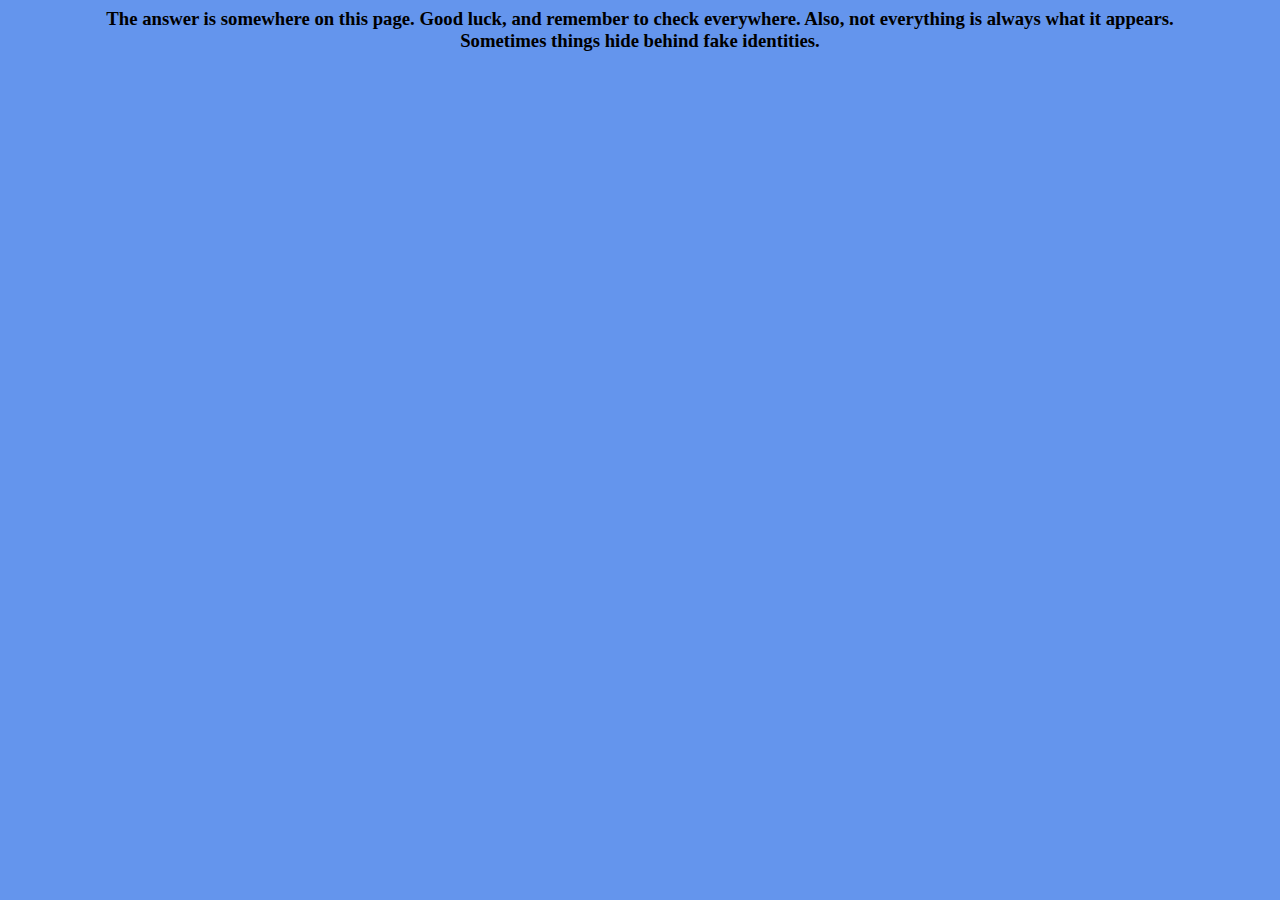
<file: hiddenAnswer.html>
<html> <head> <title> Somwere Here </title>
    <style>
        a{
    text-decoration: none;
    color: cornflowerblue;
}
body{
    background-color:cornflowerblue;
}
        </style>
 </head>
<body>
    <h3 align="center">The answer is somewhere on this page. Good luck, and remember to check everywhere. Also, not everything is always what it appears.<br> Sometimes things hide behind fake identities.</h3>
    <br> <br> <br> <br> <br> <br><br> <br> 
    <h6 align="center"> <a href="hiddenPassword.jpg" download> CLICK ME </a> </h6>
</body>
</file>
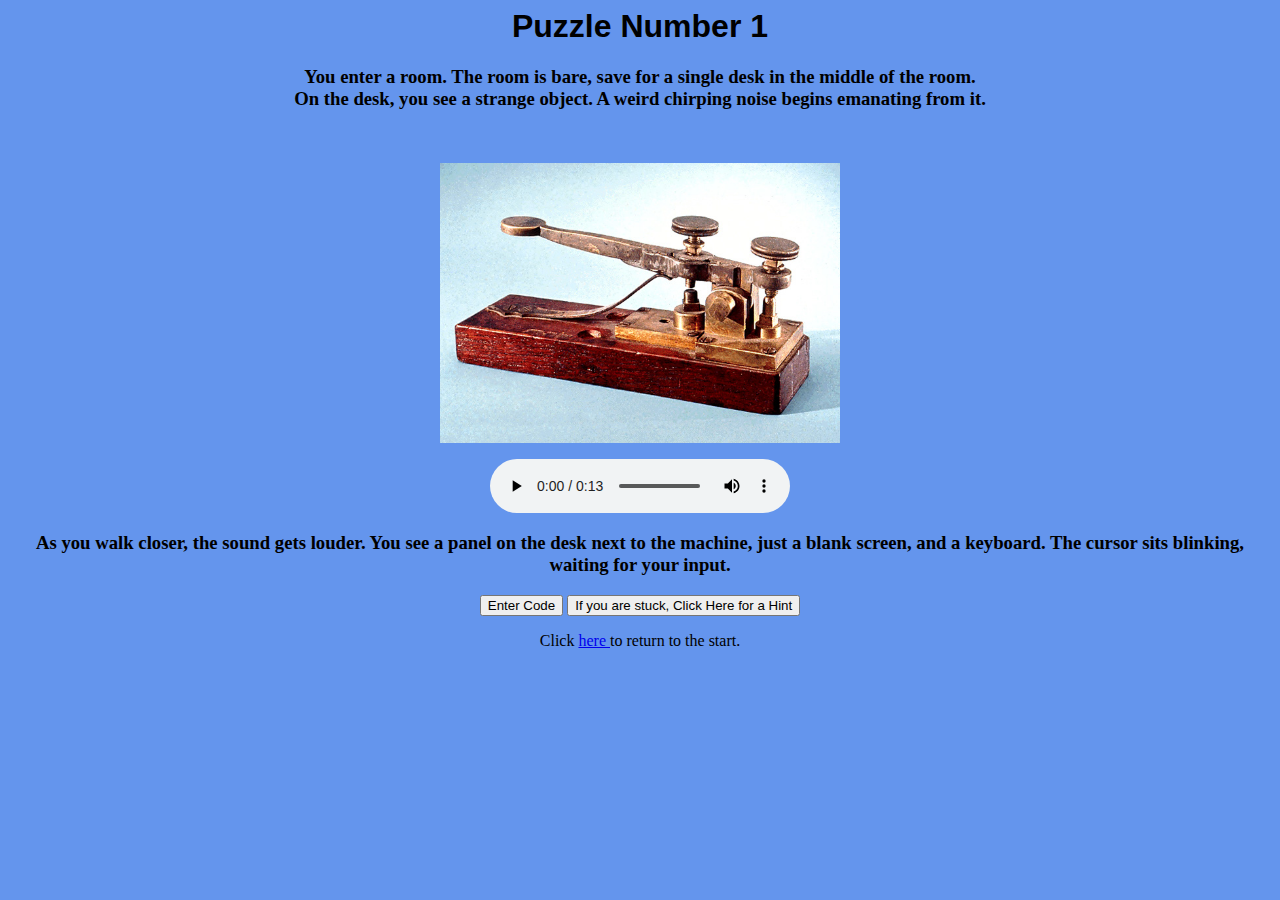
<file: puzzle1.html>
<html> 
    <SCRIPT>
          String.prototype.hashCode = function() {
        var hash = 0;
        if (this.length == 0) return hash;
        for (i = 0; i < this.length; i++) {
            char = this.charCodeAt(i);
            hash = ((hash<<5)-hash)+char;
            hash = hash & hash; // Convert to 32bit integer
        }
        return hash;
    }
        function passWord(){
        var password = prompt('Enter your code here','');

        while(true){
             if (password.toLowerCase().hashCode() == -1426988059) {
                alert('You Got it Right!');
                window.open('puzzle2.html');
                break;
                } 
             if (password.toLowerCase().hashCode()!= -1426988059) {
                alert('That is wrong.');
                var password = prompt('Wrong. Please Try Again','');
                } 
            }
            }
        
        function hint() {  
            alert('Perhaps this website (https://morsecode.scphillips.com/) might prove helpful')
        }
        </SCRIPT>
    <head> <title>Puzzle Number One</title>
        <link rel="stylesheet" href = "style.css">
        <h1 align="center"> Puzzle Number 1 </h1>
    </head>
    <body>
         <h3 align=center>You enter a room. The room is bare, save for a single desk in the middle of the room.<br> On the desk, you see a strange object. A weird chirping noise begins emanating from it.</h3>
        <br> <p align="center"><img src="morse.jpg" style="width:400px;height:280px;"> </p> 
         <p align="center">
            <audio controls autoplay>
                <source src="morsecode.wav">
            </audio>
        </p>
        <h3 align=center> As you walk closer, the sound gets louder. You see a panel on the desk next to the machine, just a blank screen, and a keyboard.
            The cursor sits blinking, waiting for your input. </h3>
          
        <form align="center"> <input type="button" value="Enter Code" onClick="passWord()"> 
            <input type="button" value="If you are stuck, Click Here for a Hint" onClick="hint()"> </form>
            <div class="footer" align=center>Click <a href=startPage.html>here </a> to return to the start.</div>
    </body>
</html>
</file>
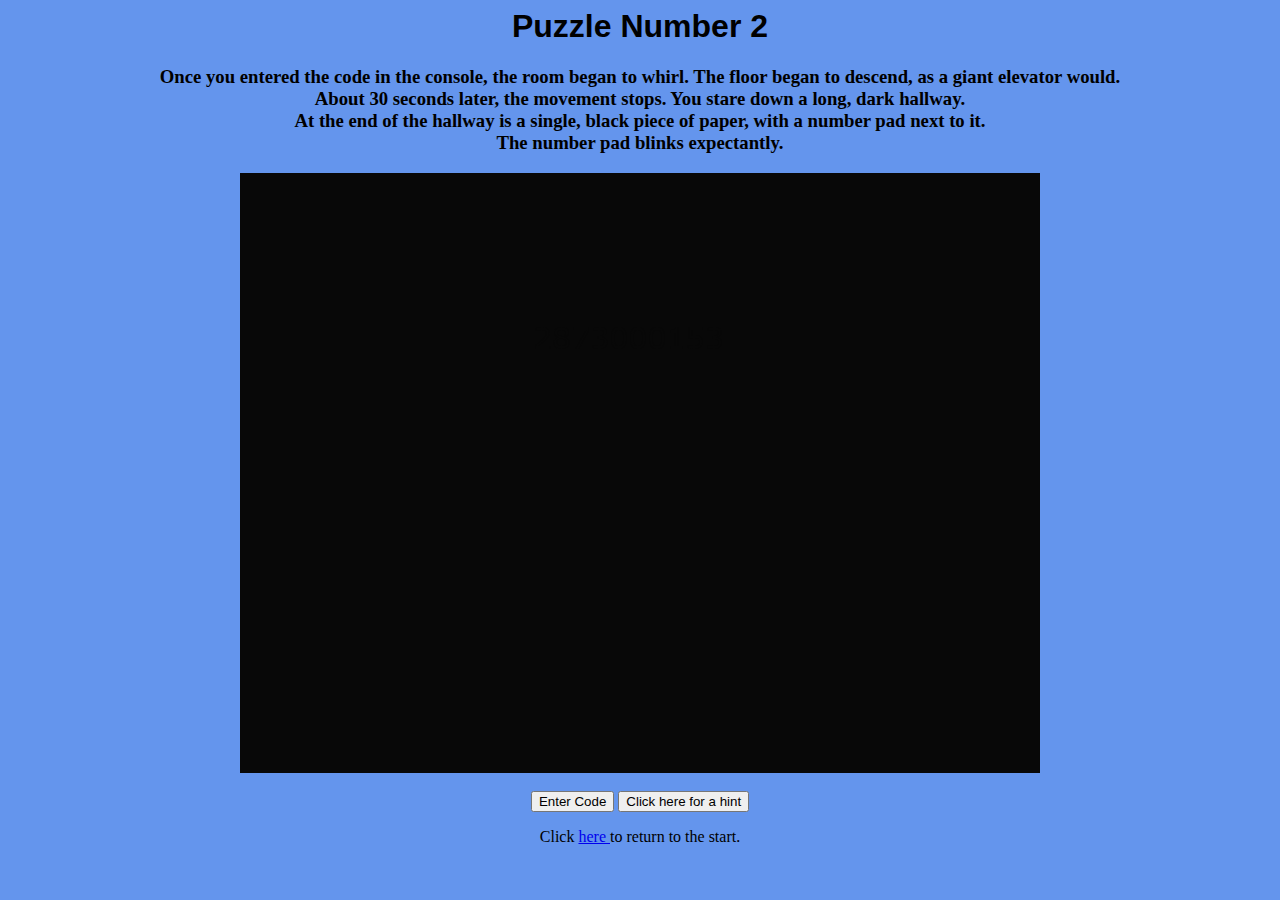
<file: puzzle2.html>
<html> <SCRIPT>
          String.prototype.hashCode = function() {
        var hash = 0;
        if (this.length == 0) return hash;
        for (i = 0; i < this.length; i++) {
            char = this.charCodeAt(i);
            hash = ((hash<<5)-hash)+char;
            hash = hash & hash; // Convert to 32bit integer
        }
        return hash;
    }
        function passWord() {
        
        var password = prompt('Enter your code here','');

        while(true){
             if (password.toLowerCase().hashCode() == 1429366913) {
                alert('You Got it Right!');
                window.open('puzzle3.html');
                break;
                } 
             if (password.toLowerCase().hashCode()!= 1429366913) {
                alert('That is wrong.');
                var password = prompt('Wrong. Please Try Again','');
                } 
            }
        } 
        function hint() {  
            alert('Try playing with Microsoft Paint...')
        }  
        </SCRIPT>
    <head> <title>Puzzle Number Two</title>
        <link rel="stylesheet" href = "style.css">
        <h1 align="center"> Puzzle Number 2 </h1>
    </head>
    <body>
        <h3 align="center"> Once you entered the code in the console, the room began to whirl. The floor began to descend, as a giant elevator would. <br> About 30 seconds later, the movement stops. You stare down a long, dark hallway. <br> At the end of the hallway is a single, black piece of paper, with a number pad next to it. <br> The number pad blinks expectantly. </h3>
       <center> <img src="blackPage.png">  </center> <br>
        <form align="center"> <input type="button" value="Enter Code" onClick="passWord()">
        <input type="button" value="Click here for a hint" onClick="hint()"> </form>

            <div class="footer" align=center>Click <a href=startPage.html>here </a> to return to the start.</div>
    </body>
</html>
</file>
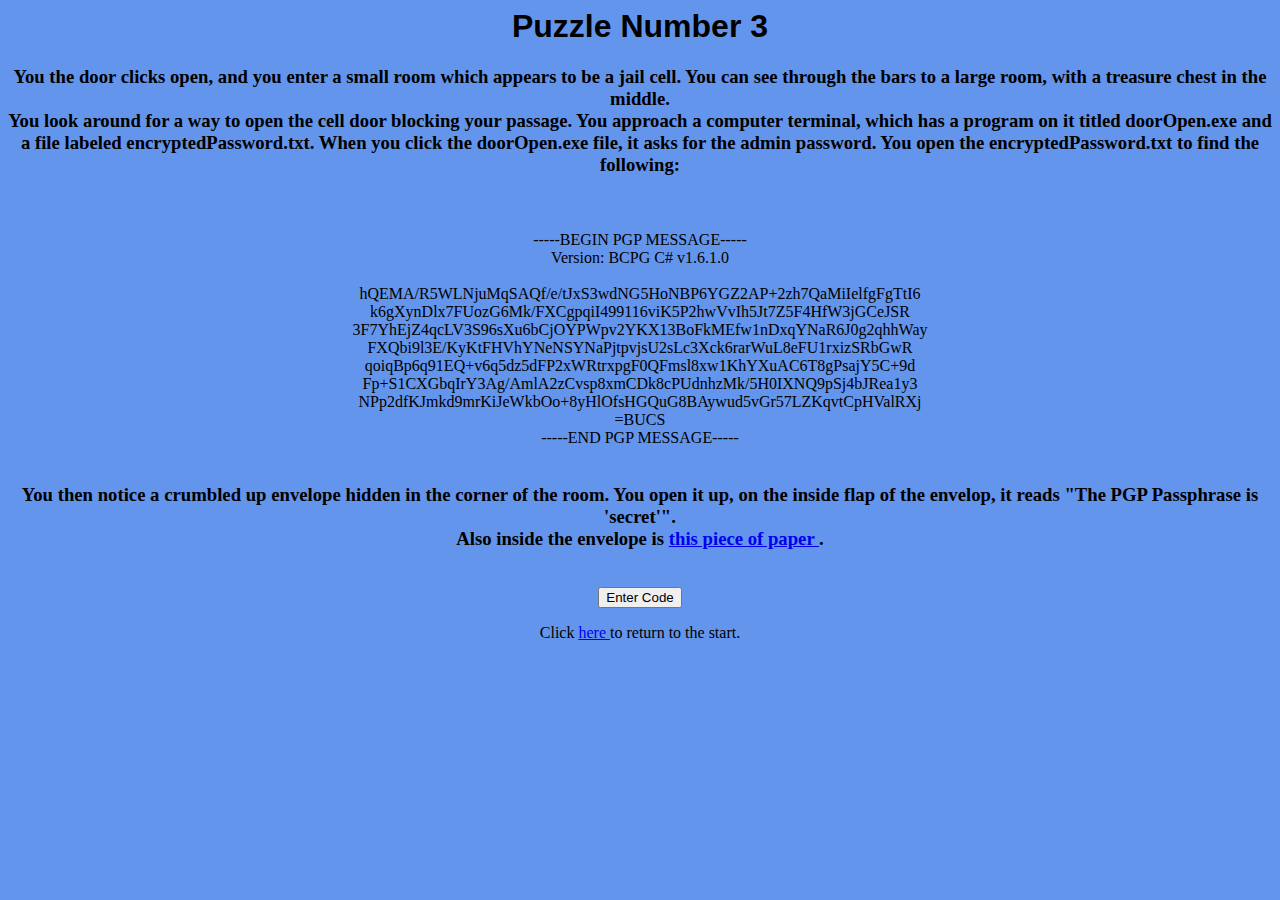
<file: puzzle3.html>
<html> <SCRIPT>
          String.prototype.hashCode = function() {
        var hash = 0;
        if (this.length == 0) return hash;
        for (i = 0; i < this.length; i++) {
            char = this.charCodeAt(i);
            hash = ((hash<<5)-hash)+char;
            hash = hash & hash; // Convert to 32bit integer
        }
        return hash;
    }

        function passWord() {
        
        var password = prompt('Enter your code here','');

        while(true){
             if (password.toLowerCase().hashCode() == -563407371) {
                alert('You Got it Right!');
                window.open('puzzle4.html');
                break;
                } 
             if (password.toLowerCase().hashCode()!= -563407371) {
                alert('That is wrong.');
                var password = prompt('Wrong. Please Try Again','');
                } 
            }
        }   
        </SCRIPT>
    <head> <title>Puzzle Number Three</title>
        <link rel="stylesheet" href = "style.css">
        <h1 align="center"> Puzzle Number 3 </h1>
    </head>
    <body>
        <h3 align=center> You the door clicks open, and you enter a small room which appears to be a jail cell. You can see through the bars to a large room, with a treasure chest in the middle. <br> 
            You look around for a way to open the cell door blocking your passage. You approach a computer terminal, which has a program on it titled doorOpen.exe and a file labeled encryptedPassword.txt. When you click the doorOpen.exe file, it asks for the admin password. You open the encryptedPassword.txt to find the following: </h3>
         <br> <br> <center>
                -----BEGIN PGP MESSAGE-----<br>
                Version: BCPG C# v1.6.1.0<br><br>
                
                hQEMA/R5WLNjuMqSAQf/e/tJxS3wdNG5HoNBP6YGZ2AP+2zh7QaMiIelfgFgTtI6<br>
                k6gXynDlx7FUozG6Mk/FXCgpqiI499116viK5P2hwVvIh5Jt7Z5F4HfW3jGCeJSR<br>
                3F7YhEjZ4qcLV3S96sXu6bCjOYPWpv2YKX13BoFkMEfw1nDxqYNaR6J0g2qhhWay<br>
                FXQbi9l3E/KyKtFHVhYNeNSYNaPjtpvjsU2sLc3Xck6rarWuL8eFU1rxizSRbGwR<br>
                qoiqBp6q91EQ+v6q5dz5dFP2xWRtrxpgF0QFmsl8xw1KhYXuAC6T8gPsajY5C+9d<br>
                Fp+S1CXGbqIrY3Ag/AmlA2zCvsp8xmCDk8cPUdnhzMk/5H0IXNQ9pSj4bJRea1y3<br>
                NPp2dfKJmkd9mrKiJeWkbOo+8yHlOfsHGQuG8BAywud5vGr57LZKqvtCpHValRXj<br>
                =BUCS<br>
                -----END PGP MESSAGE-----<br> <br>
                
             <h3 align=center> You then notice a crumbled up envelope hidden in the corner of the room. You open it up, on the inside flap of the envelop, it reads "The PGP Passphrase is 'secret'". <br>Also inside the envelope is <a href="discardedPaper.txt"> this piece of paper </a>. </h3>
            
            <br>
            <form align="center"> <input type="button" value="Enter Code" onClick="passWord()"> </form>
            <div class="footer" align=center>Click <a href=startPage.html>here </a> to return to the start.</div>
    </body>
</html>
</file>
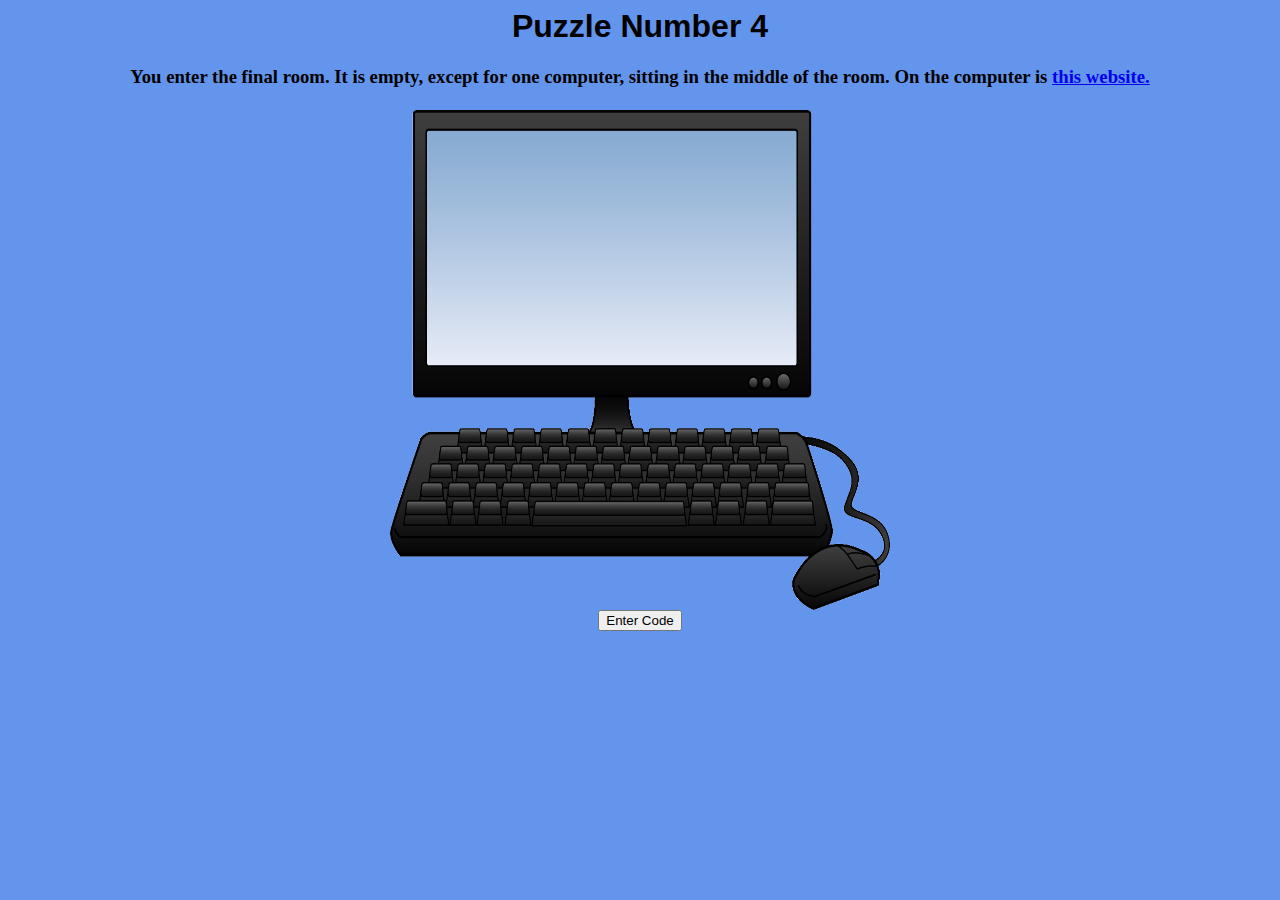
<file: puzzle4.html>
<html> <SCRIPT>
          String.prototype.hashCode = function() {
        var hash = 0;
        if (this.length == 0) return hash;
        for (i = 0; i < this.length; i++) {
            char = this.charCodeAt(i);
            hash = ((hash<<5)-hash)+char;
            hash = hash & hash; // Convert to 32bit integer
        }
        return hash;
    }

 
        function passWord() {
        
        var password = prompt('Enter your code here','');

        while(true){
             if (password.toLowerCase().hashCode() == 198942874) {
                alert('You Got it Right!');
                window.open('success.html');
                break;
                } 
             if (password.toLowerCase().hashCode() !=198942874) {
                alert('That is wrong.');
                var password = prompt('Wrong. Please Try Again','');
                } 
            }
        }   
        </SCRIPT>
    <head> <title>Puzzle Number Four</title>
        <link rel="stylesheet" href = "style.css">
        <h1 align="center"> Puzzle Number 4 </h1>
    </head>
    <body>
        <h3 align="center"> You enter the final room. It is empty, except for one computer, sitting in the middle of the room. On the computer is <a href=hiddenAnswer.html target="_blank">this website.</a> 
          <br> <br>
          <center> <img src="computer.jpg" height=500px width="500px"> </center>
            <form align="center"> <input type="button" value="Enter Code" onClick="passWord()"> </form>
    </body>
</html>
</file>
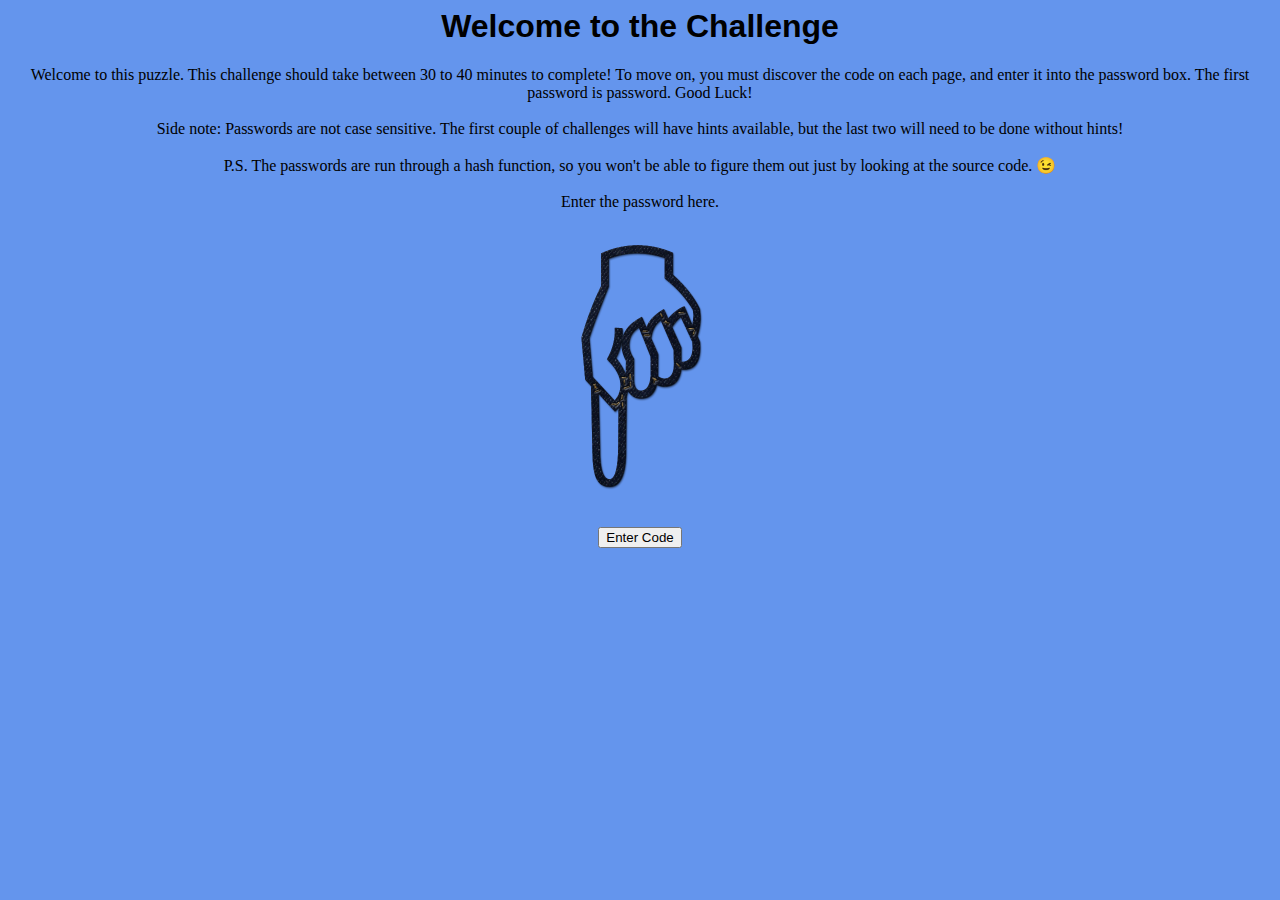
<file: startPage.html>
<html> 
    <SCRIPT>
        
      String.prototype.hashCode = function() {
        var hash = 0;
        if (this.length == 0) return hash;
        for (i = 0; i < this.length; i++) {
            char = this.charCodeAt(i);
            hash = ((hash<<5)-hash)+char;
            hash = hash & hash; // Convert to 32bit integer
        }
        return hash;
    }

        function passWord() {
        
        var password = prompt('Enter your code here','');
            
        while(true){
             if ((password.toLowerCase()).hashCode() == 1216985755) {
                alert('You Got it Right!');
                window.open('puzzle1.html');
                break;
                } 
             if ((password.toLowerCase()).hashCode() != 1216985755) {
                alert('That is wrong.');
                var password = prompt('Wrong. Please Try Again',''); 
                } 
            }
        }   
        </SCRIPT>
    <head> <title> Intro Page </title>
        <link rel="stylesheet" href = "style.css">
    <h1 align = "center"> Welcome to the Challenge </h1>
    </head>
<body>
   
    <p align="center">Welcome to this puzzle. This challenge should take between 30 to 40 minutes to complete! To move on, you must discover the code on each page, and enter it into the password box. The first password is password. Good Luck!  <br> <br> 
        Side note: Passwords are not case sensitive. The first couple of challenges will have hints available, but the last two will need to be done without hints! <br> <br>P.S. The passwords are run through a hash function, so you won't be able to figure them out just by looking at the source code. 😉

       <br> <br> Enter the password here. <br> <img src="downarrow.png" height = "300px" width="300px"></p>
            <!-- Image source http://icons.mysitemyway.com/legacy-icon/008769-high-resolution-dark-blue-denim-jeans-icon-arrows-hand-clear-pointer-down/ -->
    <form align="center"> <input type="button" value="Enter Code" onClick="passWord()"> </form>


</body>
    </html>
</file>
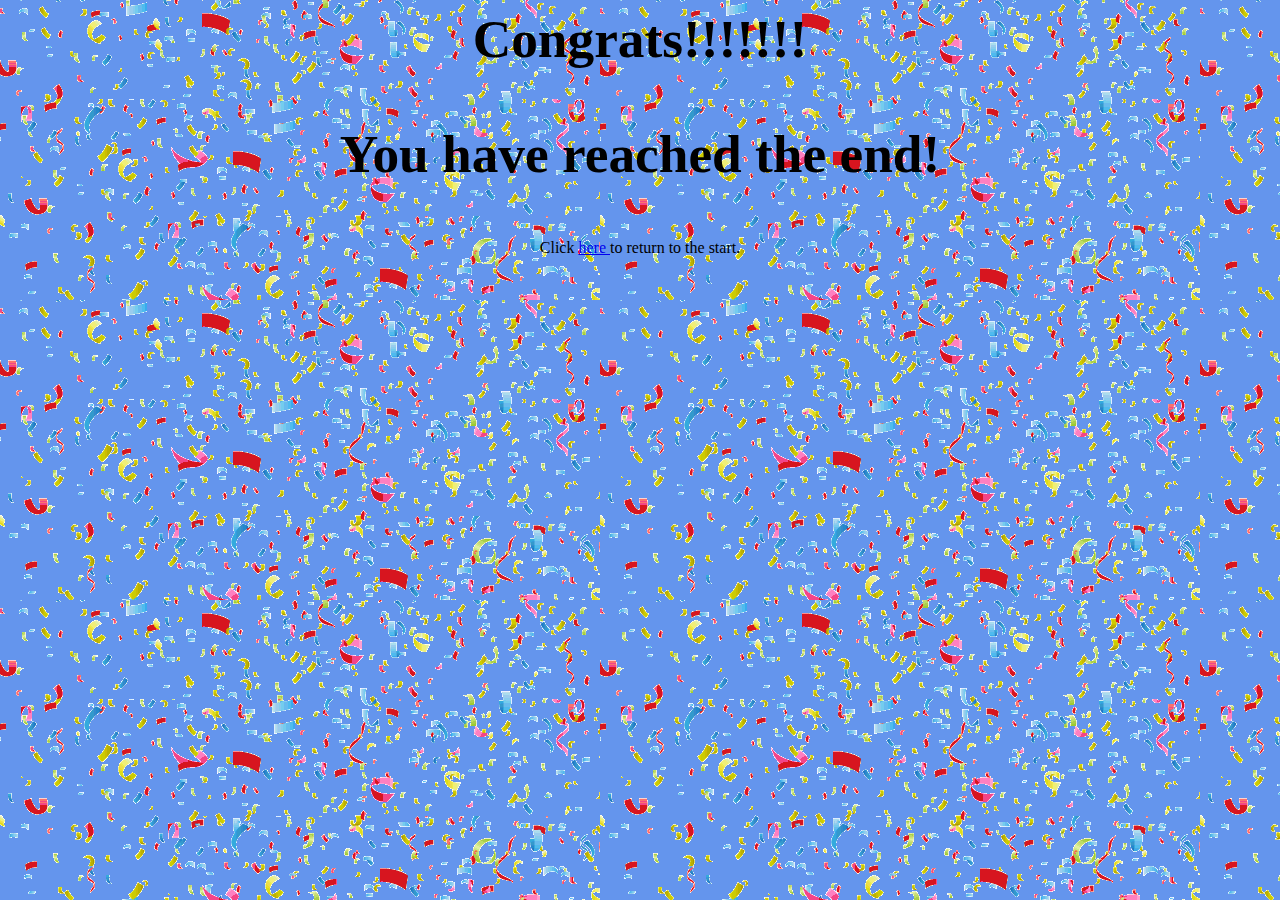
<file: success.html>
<html>
    <head> <title> Congrats!!</title>
        <style>
            body {
    background-image: url("end.gif");
    background-color: cornflowerblue;
}
h1{
    font-size:40pt;

}
h3{
    font-size:40pt;

}
footer{ 
    position: absolute;       
    bottom: 0px; 
    width: 100%;
}
 </style>
        <h1 align="center"> Congrats!!!!!!! </head>
    <body>
        <h3 align="center"> You have reached the end! </h3> 
        
        <div class="footer" align=center>Click <a href=startPage.html>here </a> to return to the start.</div>
    </body>
</html>
</file>
<file: style.css>
body{
    background-color:cornflowerblue;
}
footer{ 
    position: absolute;       
    bottom: 0px; 
    width: 100%;
}
h1{
    font-family: -apple-system, BlinkMacSystemFont, 'Segoe UI', Roboto, Oxygen, Ubuntu, Cantarell, 'Open Sans', 'Helvetica Neue', sans-serif
}
</file>
